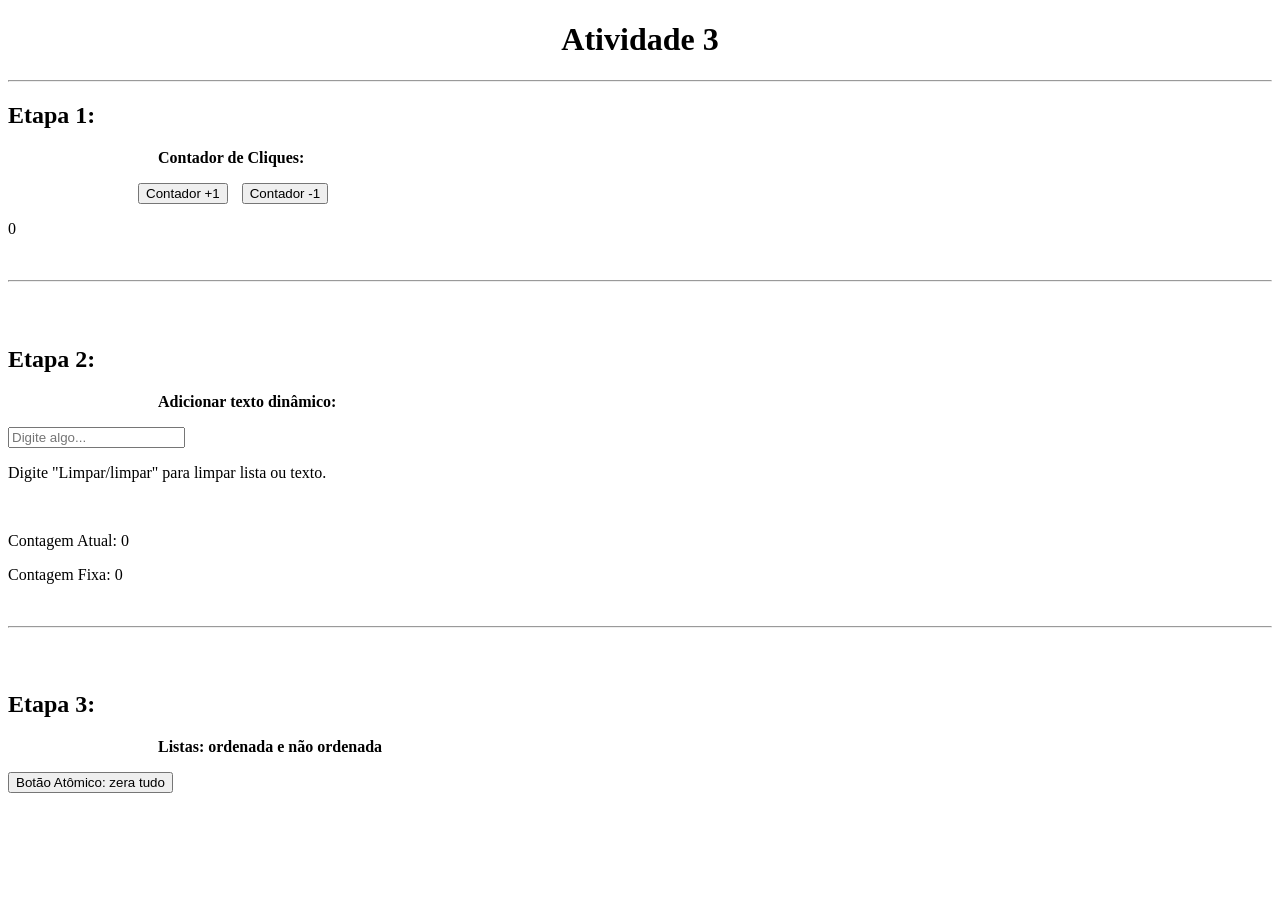
<file: Atividade3/index.html>
<!DOCTYPE html>
<html lang="pt-br">
<head>
    <meta charset="UTF-8">
    <meta name="viewport" content="width=device-width, initial-scale=1.0">
    <title>Document</title>
</head>
<body>
    <h1 style="text-align: center;">Atividade 3</h1>
<hr>

    <h2>Etapa 1:</h2>

    <p style="text-indent: 150px"><b>Contador de Cliques:</b></p>

    <button id="botao1" style="margin-left: 130px;">Contador +1</button>
    <button id="botao2" style="margin-left: 10px;">Contador -1</button>
    <p id="valor">0</p>

<br>
<hr>
<br><br>

    <h2>Etapa 2:</h2>

    <p style="text-indent: 150px"><b>Adicionar texto dinâmico:</b></p>

    <input type="text" id="texto" placeholder="Digite algo...">
    <p> Digite "Limpar/limpar" para limpar lista ou texto.</p> 
    <p id="add"></p>
<br>
    <p id="contagem">Contagem Atual: 0</p>
    <p id="contagemFixa">Contagem Fixa: 0</p>

<br>
<hr>
<br><br>

    <h2>Etapa 3:</h2>

    <p style="text-indent: 150px"><b>Listas: ordenada e não ordenada</b></p>





    <button id="atomico">Botão Atômico: zera tudo</button>
    
    <script src="script.js"></script>
</body>
</html>
</file>
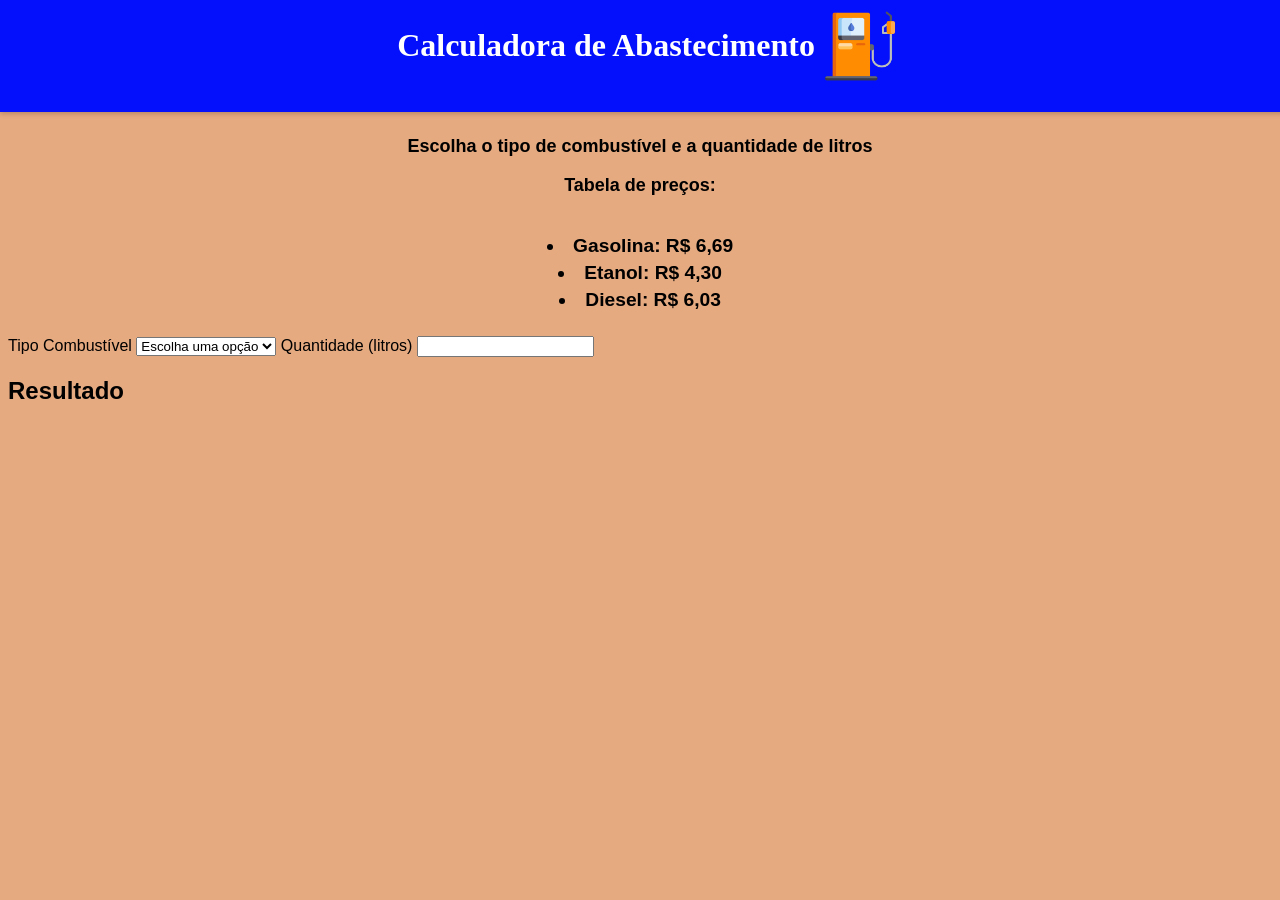
<file: Atividade4/index.html>
<!DOCTYPE html>
<html lang="pt-br">
<head>
    <meta charset="UTF-8">
    <meta name="viewport" content="width=device-width, initial-scale=1.0">
    <link rel="stylesheet" href="trato.css">
    <title>Document</title>
</head>
<body>
    <div class="banner">
        <div class="banner-item">
            <h1>Calculadora de Abastecimento</h1>
            <img src="img/combustivel.png" alt="Combustivel" style="width: 70px; height: auto;">
        </div>
    </div>

    <hr>
    <div class="cabecalho">    
        <p>Escolha o tipo de combustível e a quantidade de litros</p>
        <p>Tabela de preços:</p><br>
        
    </div> 

    <div class="tabela">
        <ul>
            <li>Gasolina: R$ 6,69</li>
            <li>Etanol: R$ 4,30</li>
            <li>Diesel: R$ 6,03</li>
        </ul>
    </div>
        
    <form id="formularioAbastecimento">
        <label for="combustivel">Tipo Combustível</label>
        <select name="combustivel" id="combustivel">
            <option value="">Escolha uma opção</option>
            <option value="gasolina">Gasolina</option>
            <option value="etanol">Etanol</option>
            <option value="diesel">Diesel</option>
        </select>
        <label for="litros">Quantidade (litros)</label>
        <input type="number" min="0" step="0.1" id="litros">
    </form>
    <h2>Resultado</h2>
    <p id="resultado"></p>
    <script src="script.js"></script>
</body>
</html>
</file>
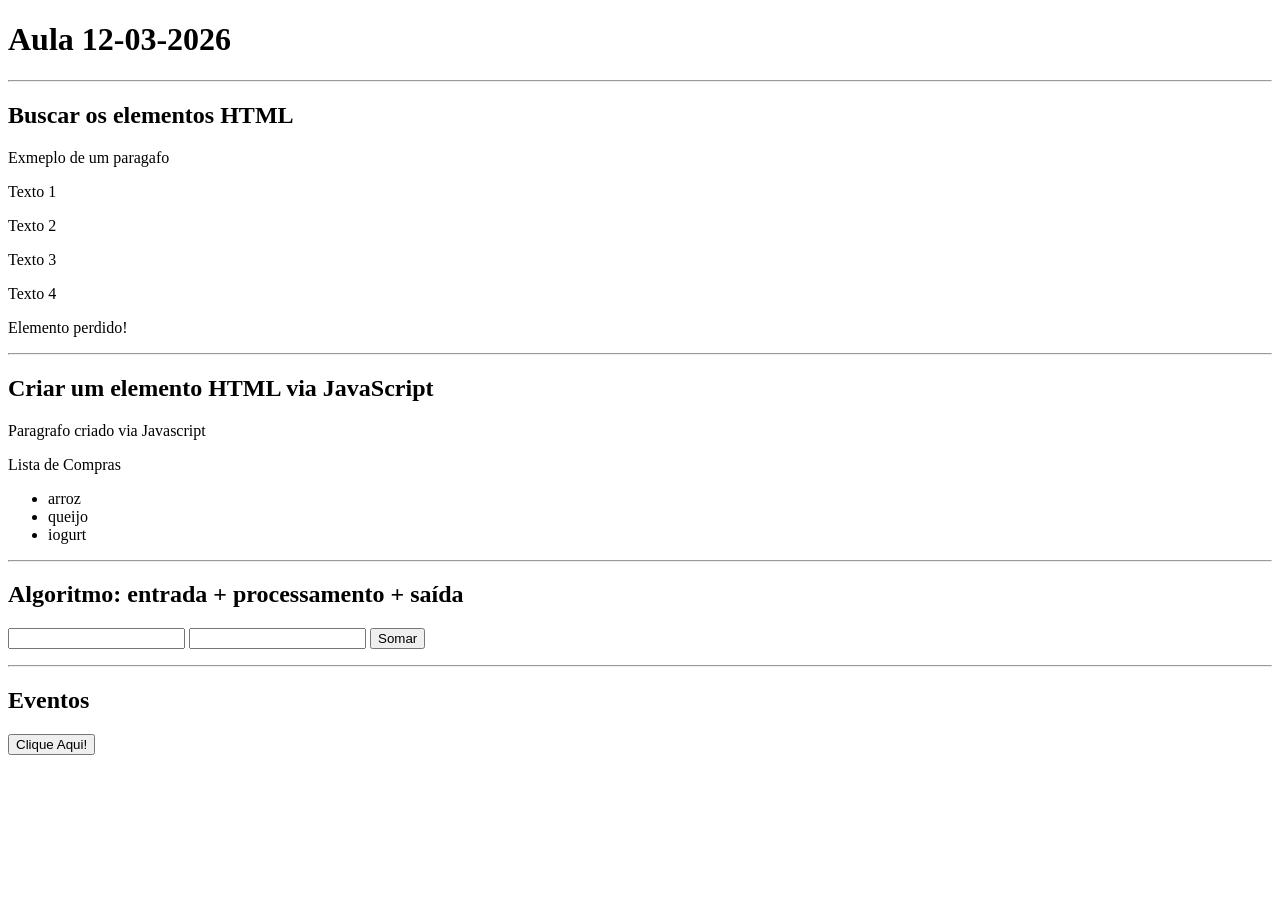
<file: Aula_12-03/index.html>
<!DOCTYPE html>
<html lang="pt-br">
<head>
    <meta charset="UTF-8">
    <meta name="viewport" content="width=device-width, initial-scale=1.0">
    <title>Document</title>
</head>
<body>
    <h1>Aula  12-03-2026</h1>
    <hr>
    <h2>Buscar os elementos HTML</h2>

    <p id="paragrafo">Exmeplo de um paragafo</p>

    <p class="paragrafo1">Texto 1</p>
    <p class="paragrafo1">Texto 2</p>
    <p class="paragrafo1">Texto 3</p>
    <p class="paragrafo1">Texto 4</p>

    <p>Elemento perdido!</p>
    <hr>
    <h2>Criar um elemento HTML via JavaScript</h2>
    <div id="elemento"></div>

    <p>Lista de Compras</p>
    <div id="lista"></div>


    <hr>

    <h2>Algoritmo: entrada + processamento + saída</h2>
    <input type="number" id="num1">
    <input type="number" id="num2">
    <button onclick="somar()">Somar</button>
    <script src="script.js"></script>
    <p id="resultado"></p>

    <hr>
    <h2>Eventos</h2>

    <button id="botao1">Clique Aqui!</button>
</body>
</html>
</file>
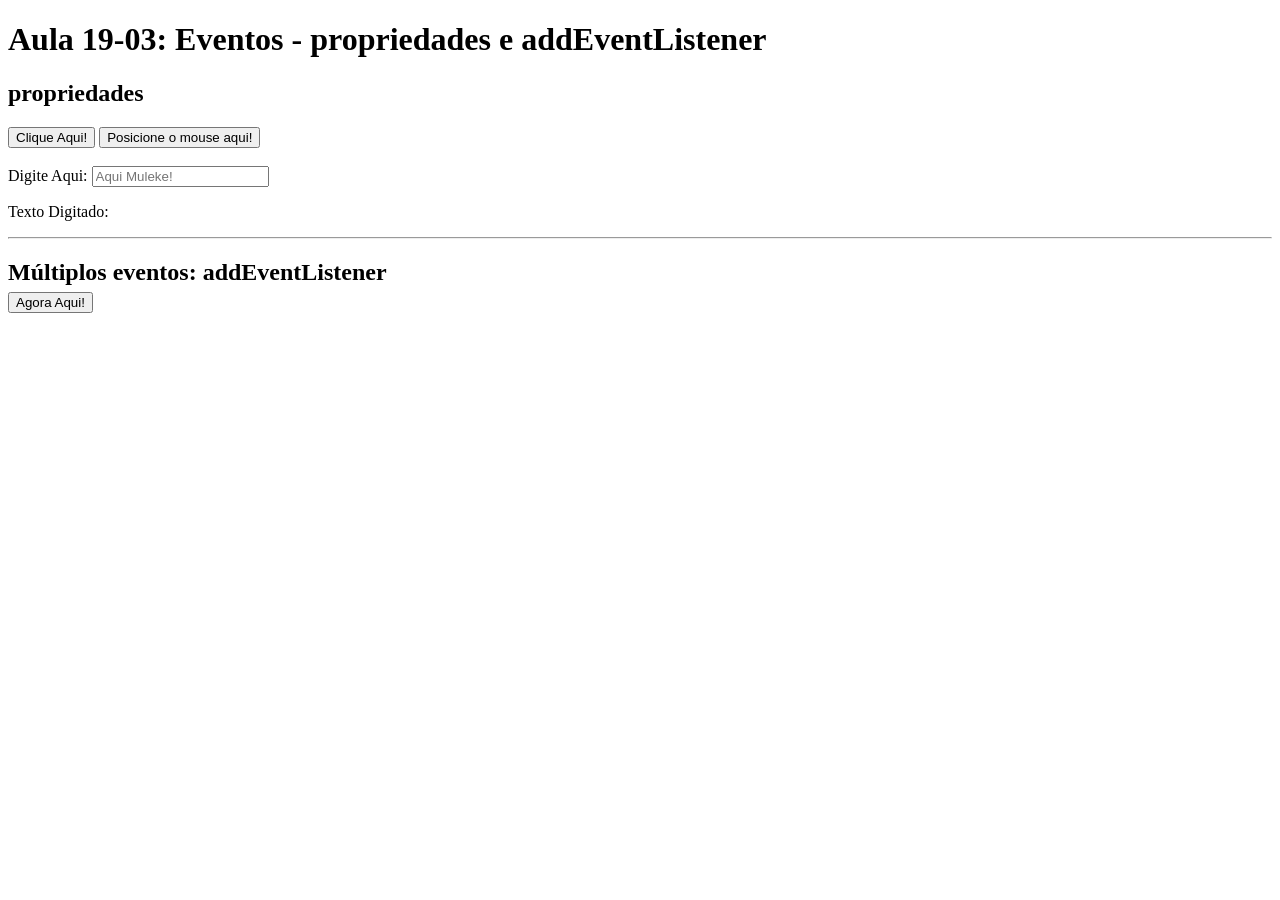
<file: Aula_19-03/index.html>
<!DOCTYPE html>
<html lang="pt-br">
<head>
    <meta charset="UTF-8">
    <meta name="viewport" content="width=device-width, initial-scale=1.0">
    <title>Document</title>
</head>
<body>
    <h1 style="font-family:'Times New Roman', Times, serif">Aula 19-03: Eventos - propriedades e addEventListener</h1>

    <h2>propriedades</h2>
    <button id="botao1">Clique Aqui!</button>
    <button id="botao2">Posicione o mouse aqui!</button>

<br><br>

    <label for="">Digite Aqui:</label>
    <input type="text" placeholder="Aqui Muleke!" id="campo">
    <p>Texto Digitado: <span id=resultado></span></p>

<hr>
    <h2>Múltiplos eventos: addEventListener</2> <br>
        <button id="botao3">Agora Aqui!</button> 
        <p id="mensagem1"></p>
        <p id="mensagem2"></p>

    <script src="script.js"></script>
</body>
</html>
</file>
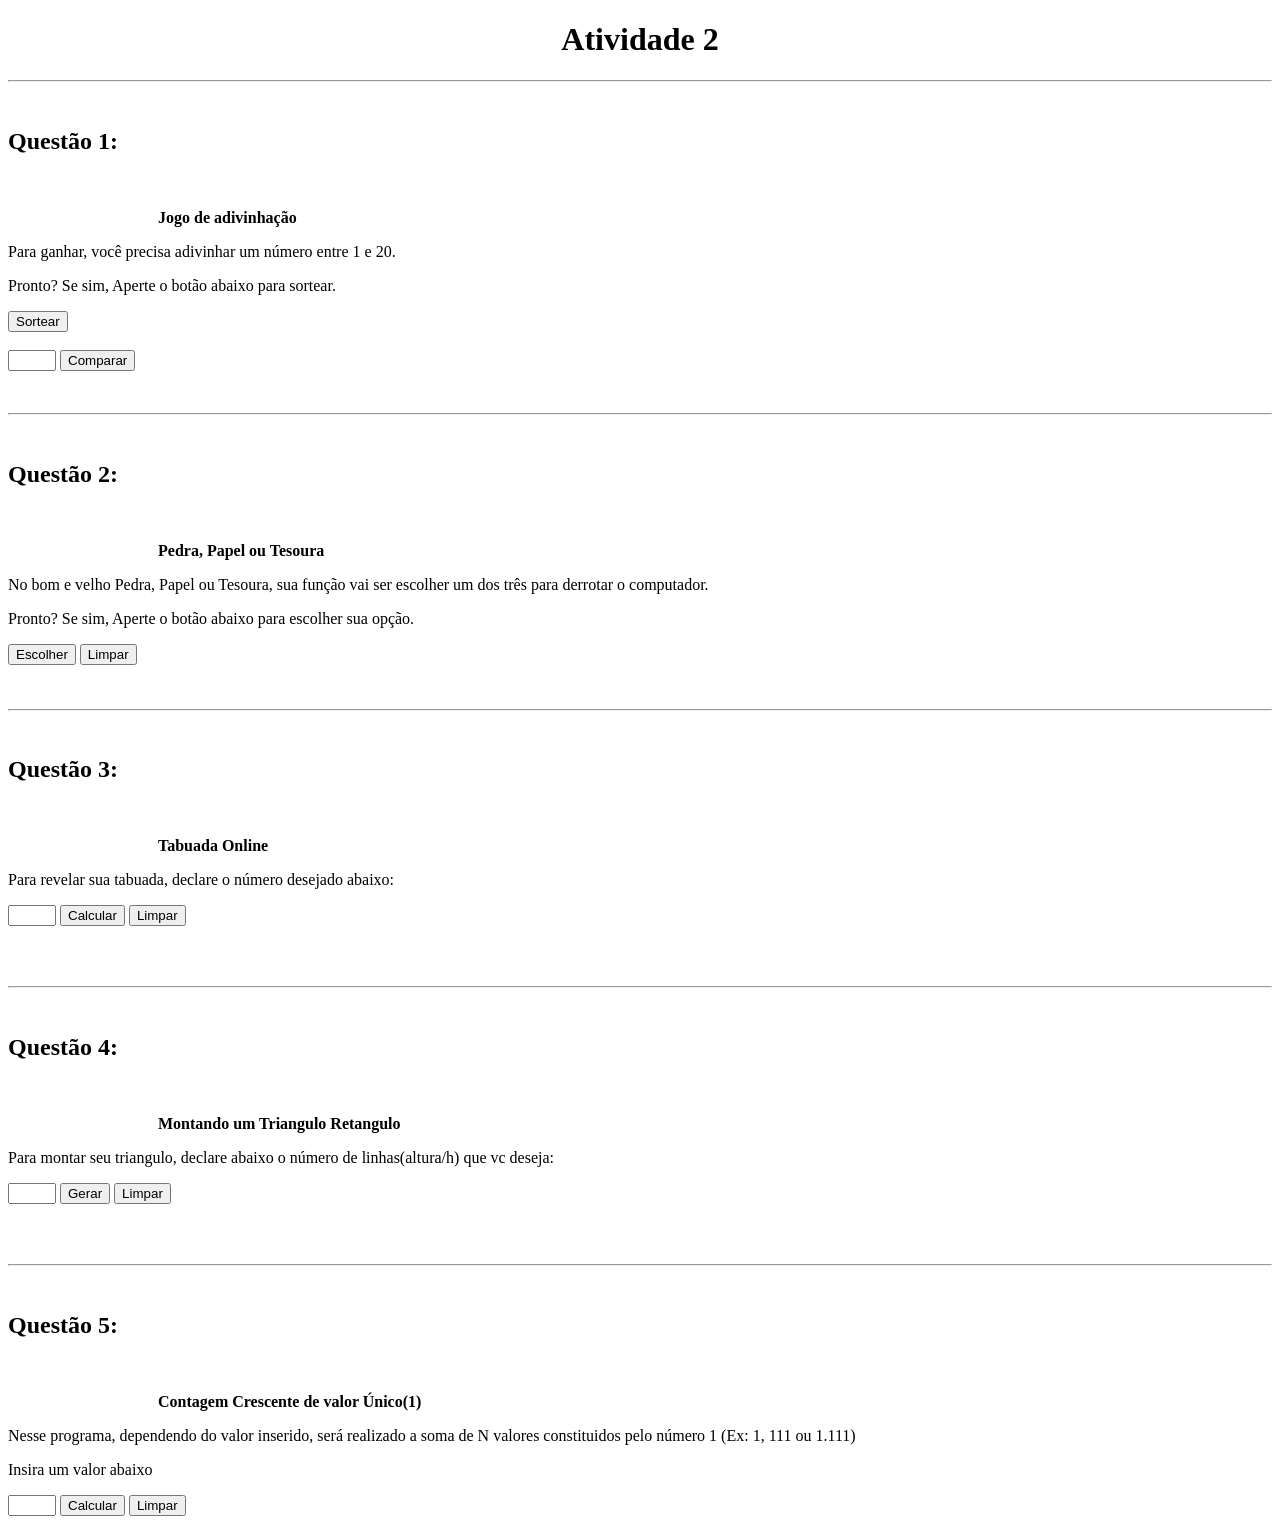
<file: Atividade2/Questoes.html>
<!DOCTYPE html>
<html lang="pt-br">
<head>
    <meta charset="UTF-8">
    <meta name="viewport" content="width=device-width, initial-scale=1.0">
    <title>Atividade 2</title>
</head>
<body>

    <h1 style="text-align: center;">Atividade 2</h1>
<hr>
<br>
    <h2>Questão 1:</h2>
<br>
    <p style="text-indent: 150px"><b>Jogo de adivinhação</b></p>
    <p>Para ganhar, você precisa adivinhar um número entre 1 e 20.</p>
    <p>Pronto? Se sim, Aperte o botão abaixo para sortear.</p>

    <button id="botao1">Sortear</button>
<br>
<br>
    <input type="number" id="tentativa" min="1" max="20">
    <button onclick="comparar()">Comparar</button>
    <p id="resposta"></p>
<br>
<hr>
<br>
    <h2>Questão 2:</h2>
<br>
    <p style="text-indent: 150px"><b>Pedra, Papel ou Tesoura</b></p>
    <p>No bom e velho Pedra, Papel ou Tesoura, sua função vai ser escolher um dos três para derrotar o computador.</p>
    <p>Pronto? Se sim, Aperte o botão abaixo para escolher sua opção.</p>
    <button id="botao2">Escolher</button>
    <button onclick="limparPPT()">Limpar</button>

<br>
<br>
<br>
<hr>
<br>
    <h2>Questão 3:</h2>
<br>

    <p style="text-indent: 150px"><b>Tabuada Online</b></p>
    <p>Para revelar sua tabuada, declare o número desejado abaixo:</p>
    <input type="number" id="valor" min="1"max="20">
    <button onclick="tabuada()">Calcular</button>
    <button onclick="limpar()">Limpar</button>
    <p id="Resultado"></p>

<br>
<br>
<hr>
<br>
    <h2>Questão 4:</h2>
<br>
    <p style="text-indent: 150px"><b>Montando um Triangulo Retangulo</b></p>
    <p>Para montar seu triangulo, declare abaixo o número de linhas(altura/h) que vc deseja:</p>
    <input type="number" id="linhas" min="1" max="20">
    <button onclick="triangulo()">Gerar</button>
    <button onclick="limpar2()">Limpar</button>
    <p id="triangulo"></p>

<br>
<br>
<hr>
<br>
    <h2>Questão 5:</h2>
<br>
    <p style="text-indent: 150px"><b>Contagem Crescente de valor Único(1)</b></p>
    <p>Nesse programa, dependendo do valor inserido, será realizado a soma de N valores constituidos pelo número 1 (Ex: 1, 111 ou 1.111)</p>
    <p>Insira um valor abaixo</p>
    <input type="number" id="valor2" min="1" max="20">
    <button onclick="soma()">Calcular</button>
    <button onclick="limpar3()">Limpar</button>
    <p id="sequencia"></p>
    <p id="resultado3"></p>


    <script src="script.js"></script>
</body>
</html>
</file>
<file: Atividade4/trato.css>
.banner{
    background-color: #0410fc;
    color: rgb(255, 255, 255);
    padding: 6px;
    text-align: center;
    width: 100%;
    height: 100px;
    position: fixed;
    top: 0;
    left: 0;
    z-index: 100;
    box-shadow: 0 2px 5px rgba(0,0,0,0.2);
    font-family: 'Times New Roman', Times, serif;
}

.banner-item{
    display: flex;
    align-items: center;
    gap: 10px;
    justify-content: center;
}
body {
    font-family: Verdana, Geneva, Tahoma, sans-serif;
    background-color:rgb(230, 170, 128)
}

.cabecalho {
    padding-top: 100px;
    text-align: center;
    font-size: 18px;
    font-weight: bold;
}

.tabela {
    text-align: center;
    padding-bottom: 20px;
    border-collapse: collapse;
    font-weight: bold;
    
}

ul {
    list-style-position: inside;
    text-align: center; 
    padding: 0; 
    margin: 0;
}

li {
    font-weight: bold;
    font-family: Verdana, Geneva, Tahoma, sans-serif;
    margin-bottom: 5px;
    font-size: 1.2rem; 
}
</file>
